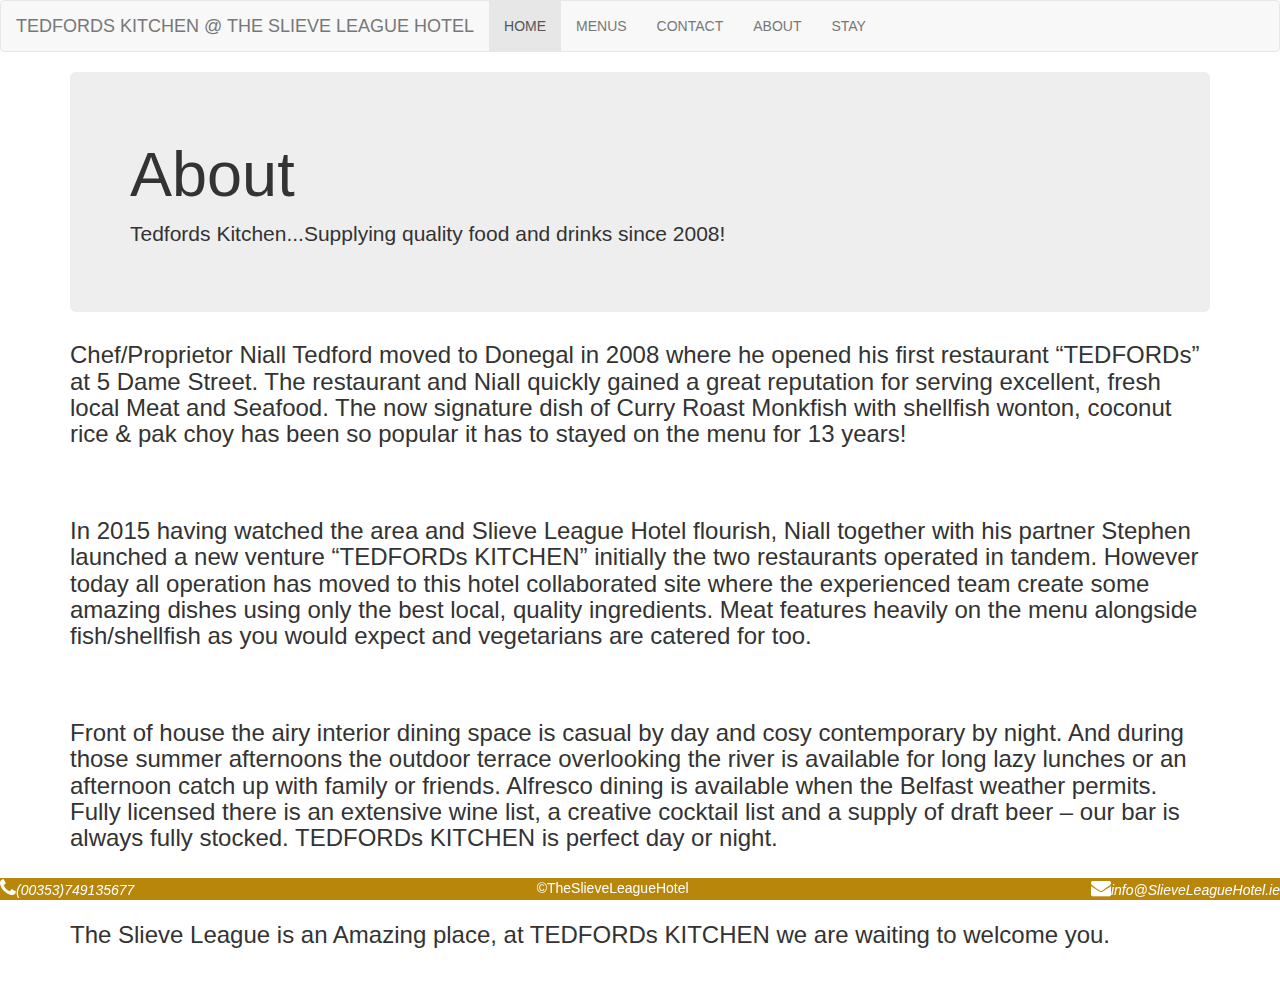
<file: About.html>
<!DOCTYPE html>
<html lang="en">
<head>
  <title>Hotel Project</title>
  <meta charset="utf-8">
  <meta name="viewport" content="width=device-width, initial-scale=1">
  <link rel="stylesheet" href="https://maxcdn.bootstrapcdn.com/bootstrap/3.4.1/css/bootstrap.min.css">
  <script src="https://ajax.googleapis.com/ajax/libs/jquery/3.5.1/jquery.min.js"></script>
  <script src="https://maxcdn.bootstrapcdn.com/bootstrap/3.4.1/js/bootstrap.min.js"></script>
   <link rel= "stylesheet" href ="https://cdnjs.cloudflare.com/ajax/libs/font-awesome/4.7.0/css/font-awesome.min.css">

  <link rel="stylesheet" href="About.css"/>
  
  </head>
<nav class="navbar navbar-default">
  <div class="container-fluid">
    <div class="navbar-header">
      <a class="navbar-brand" href="#">TEDFORDS KITCHEN @ THE SLIEVE LEAGUE HOTEL</a>
    </div>
    <ul class="nav navbar-nav nav-links">
      <li class="active"><a href="#">HOME</a></li>
      <li><a href="Menus.html">MENUS</a></li>
     <li><a href="Contact.html">CONTACT</a></li>
      <li><a href="About.html">ABOUT</a></li>
      <li><a href="bookings.html">STAY</a></li>
    </ul>
  </div>
</nav>

  
  
  
  
  
  
  <div class="container">
  <div class="jumbotron">
  <h1>About</h1>      
  <p>Tedfords Kitchen...Supplying quality food and drinks since 2008!</p>
  </div>
  <h3>Chef/Proprietor Niall Tedford moved to Donegal in 2008 where he opened his first restaurant “TEDFORDs” at 5 Dame Street. The restaurant and Niall quickly gained a great reputation for  serving excellent, fresh local Meat and Seafood.  The now signature dish of Curry Roast Monkfish with shellfish wonton, coconut rice & pak choy has been so popular it has to stayed on the menu for 13 years!</h3> 
<br>
<br>

  <h3>In 2015 having watched the area and Slieve League Hotel flourish, Niall together with his partner Stephen launched a new venture “TEDFORDs KITCHEN” initially the two restaurants operated in tandem. However today all operation has moved to this hotel collaborated site where the experienced team create some amazing dishes using only the best local, quality ingredients.  Meat features heavily on the menu alongside fish/shellfish as you would expect and vegetarians are catered for too.</h3>      
<br>
<br>  
  
  <h3>Front of house the airy interior dining space is casual by day and cosy contemporary by night. And during those summer afternoons the outdoor terrace overlooking the river is available for long lazy lunches or an afternoon catch up with family or friends. Alfresco dining is available when the Belfast weather permits. Fully licensed there is an extensive wine list, a creative cocktail list and a supply of draft beer – our bar is always fully stocked. TEDFORDs KITCHEN is perfect day or night.</h3>
<br>
<br>  
  
  <h3>The Slieve League is an Amazing place, at TEDFORDs KITCHEN we are waiting to welcome you.</h3>
  </div>

<br>
<br>


<div class="container">
<div class="footer">
<span>&copyTheSlieveLeagueHotel</span>
<span class="footer-left"><i class="fa fa-phone" style="font-size:20px"></i><i>(00353)749135677</i></span>
<span class="footer-right"><i style="font-size:20px" class="fa">&#xf0e0;</i><i>info@SlieveLeagueHotel.ie</i></span>
</div>
</div>





</body>
</html>
</file>
<file: About.css>
.footer {
position: fixed;
left: 0;
bottom: 0;
width: 100%;
background-color: #B8860B;
color: white;
text-align: center;
}
.footer-left {
float:left;
}
.footer-right {
float:right;
}
</file>
